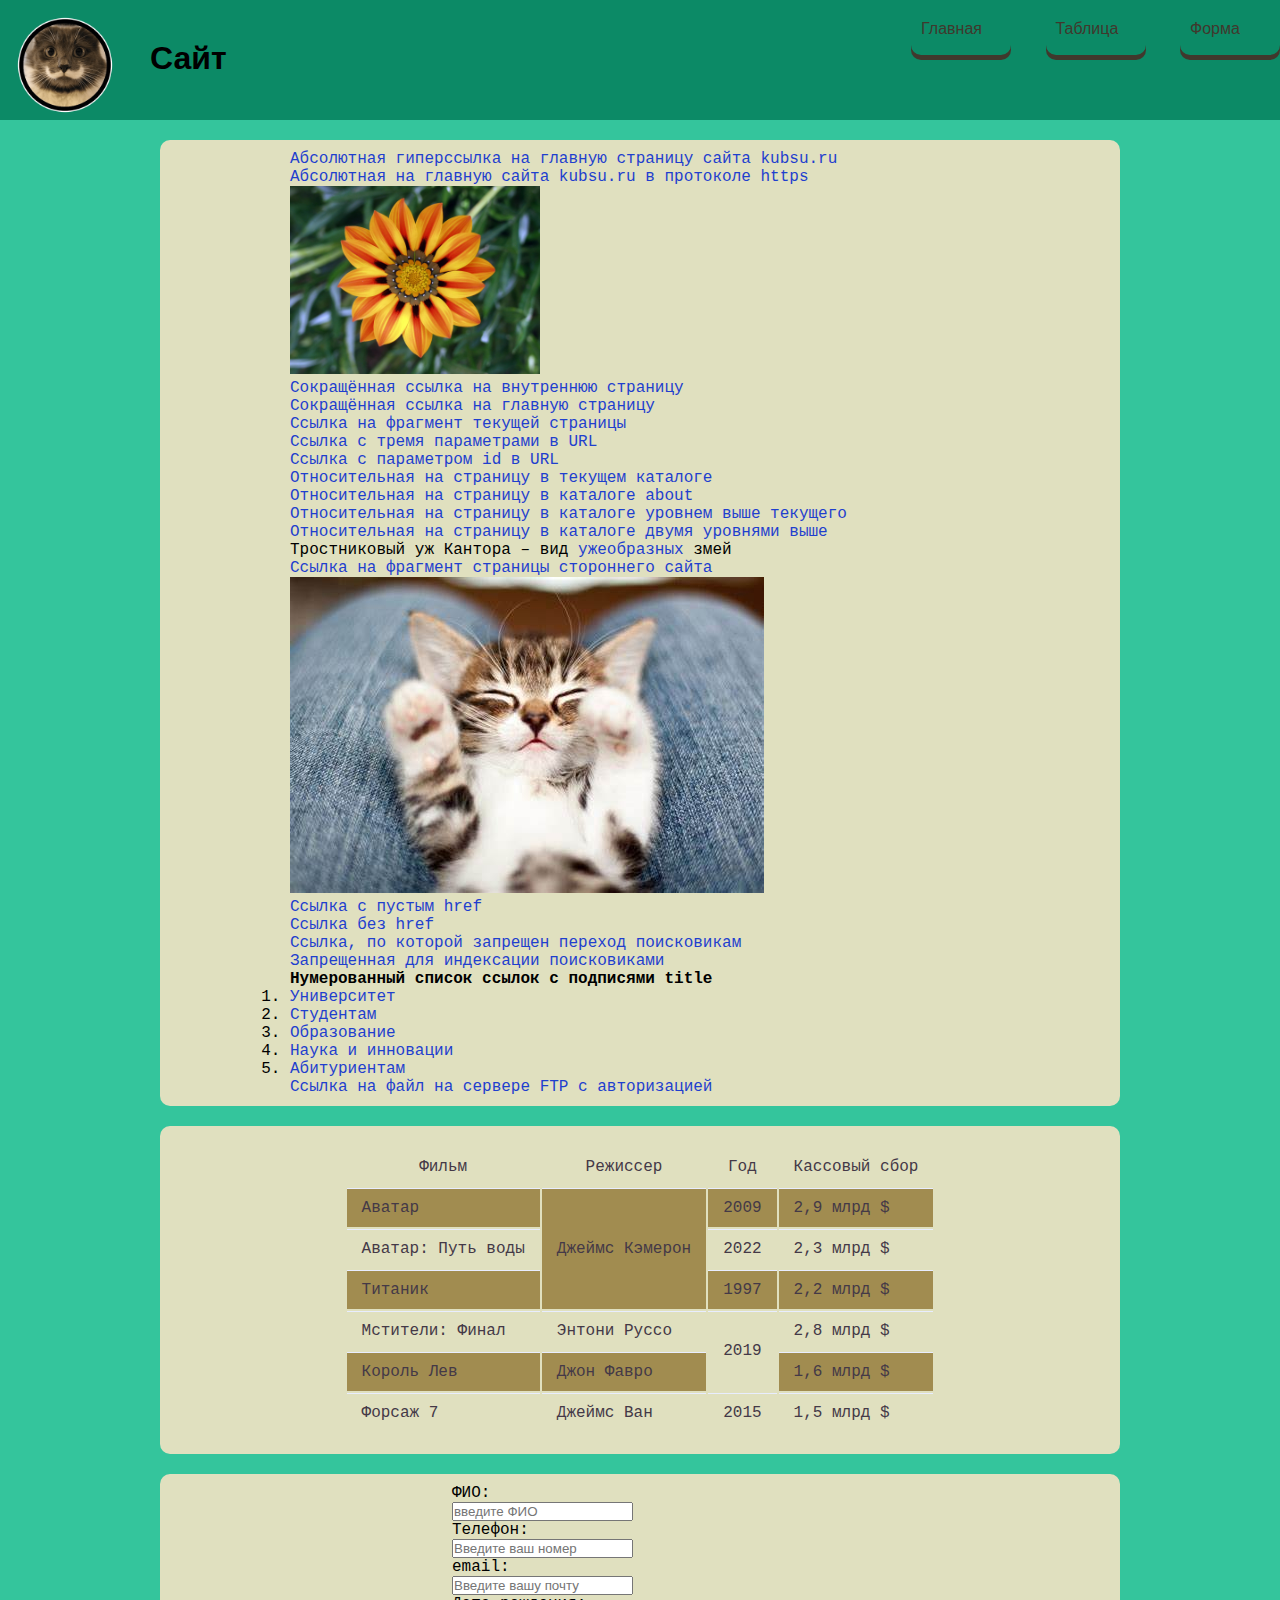
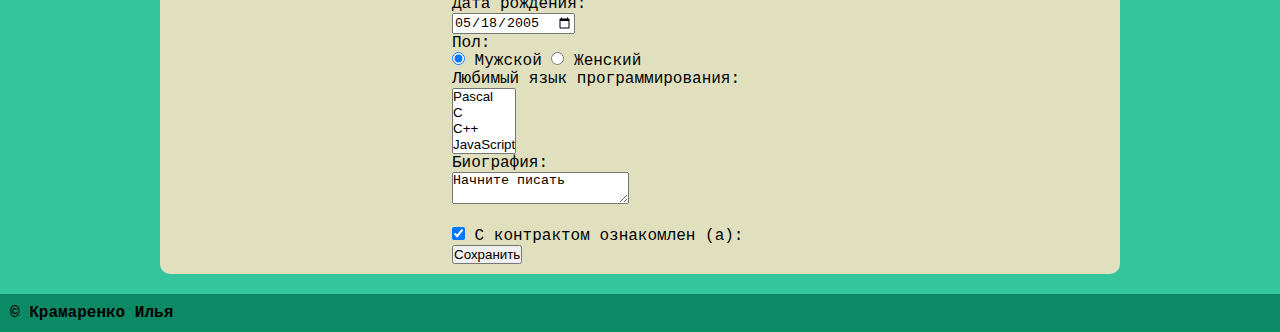
<file: index.html>
<!doctype html>
<html lang="en" xmlns="http://www.w3.org/1999/html">

<head>
  <meta charset="utf-8">
  <link href="style.css" rel="stylesheet" type="text/css">
  <meta charset="UTF-8">
  <meta name="viewport" content="width=device-width, initial-scale=1.0">
  <title>Project 2</title>
</head>

<body>
  <header class="header">
    <div class="head">
      <div class="head_logo">
        <div class="head_logo_img">
          <img class ="logo" width="150"  src="logo.png" alt="Логотип сайта"/>
        </div>
        <div class="head_logo_text">
          <h1 class="text">
            Сайт
          </h1>
        </div>
      </div>
      <div class="head_links">
        <nav>
          <ul class="links_ul">
            <li><a href = #hyper_links class = "links_table">Главная</a></li>
            <li><a href=#table class="links_table">Таблица</a></li>
            <li><a href=#form class="links_form" >Форма</a></li>
          </ul>
        </nav>
      </div>
    </div>
  </header>
  <section id = "hyper_links" class = "hyper_links">
    <div class = "hyper_links_body">
      <div class = "hyper_links_text">
        <a href = "http://www.kubsu.ru/">Абсолютная гиперссылка на главную страницу сайта kubsu.ru</a><br>
        <a href = "https://www.kubsu.ru/">Абсолютная на главную сайта kubsu.ru в протоколе https</a><br>
        <a href = "https://ru.wikipedia.org/wiki/%D0%93%D0%B0%D0%B2%D0%B0%D0%B9%D1%81%D0%BA%D0%B8%D0%B9_%D1%8F%D0%B7%D1%8B%D0%BA"><img width ="250" src="image.jpg" alt="Жёлтый цветок"></a><br>
        <a href = "second_page.html">Сокращённая ссылка на внутреннюю страницу</a><br>
        <a href = "index.html">Сокращённая ссылка на главную страницу</a><br>
        <a href = "#contact">Ссылка на фрагмент текущей страницы</a><br>
        <a href = "https://www.google.com/search?q=%D0%B2%D0%B8%D0%BA%D0%B8%D0%BF%D0%B5%D0%B4%D0%B8%D1%8F&oq=%D0%B2%D0%B8%D0%BA%D0%B5%D0%BF%D0%B5&aqs=chrome">Ссылка с тремя параметрами в URL</a><br>
        <a href = "https://example.com/page.html?id=123">Ссылка с параметром id в URL</a><br>
        <a href = "./second_page.html">Относительная на страницу в текущем каталоге</a><br>
        <a href="about/second_page.html">Относительная на страницу в каталоге about</a><br>
        <a href="../second_page.html">Относительная на страницу в каталоге уровнем выше текущего</a><br>
        <a href="../../second_page.html">Относительная на страницу в каталоге двумя уровнями выше</a><br>
          Тростниковый уж Кантора – вид <a href = "https://ru.wikipedia.org/wiki/%D0%A3%D0%B6%D0%B5%D0%BE%D0%B1%D1%80%D0%B0%D0%B7%D0%BD%D1%8B%D0%B5">ужеобразных </a>змей<br>
        <a href = "https://shikimori.me/animes/z5114-fullmetal-alchemist-brotherhood/chronology#:~:text=%D0%B0%D0%BB%D1%85%D0%B8%D0%BC%D0%B8%D0%BA%3A%20%D0%91%D1%80%D0%B0%D1%82%D1%81%D1%82%D0%B2%D0%BE%20%E2%80%94%20%D0%A1%D0%BF%D0%B5%D1%86%D0%B2%D1%8B%D0%BF%D1%83%D1%81%D0%BA%D0%B8-,%D0%A2%D0%B8%D0%BF%3A,%D0%92%D0%BE%D0%B5%D0%BD%D0%BD%D0%BE%D0%B5,-%E2%80%93%C2%A0%C2%A07">Ссылка на фрагмент страницы стороннего сайта</a><br>

        <img src = "cat.jpg" usemap="#figure" alt = "котик">
        <map name = "figure">
          <area shape = "rect" coords = "20,20,100,100" href = "https://ru.wikipedia.org/wiki/Urechis_unicinctus" alt = "Квадрат">
          <area shape = "circle" coords = "200, 75, 50" href = "https://ru.wikipedia.org/wiki/%D0%A1%D0%BE%D0%B2%D1%80%D0%B5%D0%BC%D0%B5%D0%BD%D0%BD%D0%B0%D1%8F_%D0%A3%D1%82%D0%BE%D0%BF%D0%B8%D1%8F" alt = "Круг">
        </map>

        <br>
        <a href = "">Ссылка с пустым  href</a><br>
        <a>Ссылка без href</a><br>
        <a href = "https://ru.wikipedia.org/wiki/%D0%94%D0%B5%D0%BB%D0%BE_%D0%93%D0%B8%D0%BD%D0%B4%D0%B8%D0%BD%D0%B0" rel = "nofollow">Ссылка, по которой запрещен переход поисковикам</a><br>
        <a href = "https://ru.wikipedia.org/wiki/%D0%92%D0%B8%D0%BA%D0%B8%D0%BF%D0%B5%D0%B4%D0%B8%D1%8F:%D0%90%D0%B2%D1%82%D0%BE%D1%80%D1%81%D0%BA%D0%B8%D0%B5_%D0%BF%D1%80%D0%B0%D0%B2%D0%B0" rel = "noindex">Запрещенная для индексации поисковиками</a><br>
        <ol>
          <strong>Нумерованный список ссылок с подписями title</strong>
          <li><a href = "https://www.kubsu.ru/ru/university" title = "University">Университет</a></li>
          <li><a href = "https://www.kubsu.ru/ru/studlife" title = "Students">Студентам</a></li>
          <li><a href = "https://www.kubsu.ru/ru/education" title = "Education">Образование</a></li>
          <li><a href = "https://www.kubsu.ru/ru/science" title = "Science and Innovations">Наука и инновации</a></li>
          <li><a href = "https://www.kubsu.ru/ru/abiturient" title = "Applicants">Абитуриентам</a></li>
        </ol>
        <a href = "ftp://test:password@sisadmin.ru/hranilishe/1.txt">Ссылка на файл на сервере FTP с авторизацией</a><br>
      </div>
    </div>
  </section>

  <section id = "table" class = "table_sec">
    <div class = "table">
      <div class = "table_text">
        <table>
          <tr>
            <th>Фильм</th>
            <th>Режиссер</th>
            <th>Год</th>
            <th>Кассовый сбор</th>
          </tr>
          <tr>
            <td>Аватар</td>
            <td rowspan="3">Джеймс Кэмерон</td>
            <td>2009</td>
            <td>2,9 млрд $</td>
          </tr>
          <tr>
            <td>Аватар: Путь воды</td>
            <td>2022</td>
            <td>2,3 млрд $</td>
          </tr>
          <tr>
            <td>Титаник</td>
            <td>1997</td>
            <td>2,2 млрд $</td>
          </tr>
          <tr>
            <td>Мстители: Финал</td>
            <td>Энтони Руссо</td>
            <td rowspan="2">2019</td>
            <td>2,8 млрд $</td>
          </tr>
          <tr>
            <td>Король Лев</td>
            <td>Джон Фавро</td>
            <td>1,6 млрд $</td>
          </tr>
          <tr>
            <td>Форсаж 7</td>
            <td>Джеймс Ван</td>
            <td>2015</td>
            <td>1,5 млрд $</td>
          </tr>
        </table>
      </div>
    </div>
  </section>
  <section id = "form" class = "form_sec">
    <div class = "form">
      <div class = "form_text">
        <form action = "/" method = "POST">
        <label>
          ФИО:
          <br>
          <input name="field-name-1" type="text" placeholder="введите ФИО" required >
        </label>
        <br>

        <label>
          Телефон:<br>
          <input name="field-tel" type="tel" placeholder="Введите ваш номер" >
        </label><br>

        <label>
          email:<br>
          <input name="field-email" type="email" placeholder="Введите вашу почту" required>
        </label><br>

        <label>
          Дата рождения:<br>
          <input name="field-date" value="2005-05-18" type="date" required>
        </label><br>

        Пол:<br>

        <label>
          <input type="radio" checked="checked" name="radio-group-1" value="Значение1" required >
          Мужской
        </label>
        <label><input type="radio" name="radio-group-1" value="Значение2" required>
          Женский
        </label><br >

        <label>
          Любимый язык программирования:
          <br>
          <select name="field-name-4[]" multiple="multiple">
            <option value="Pascal">Pascal</option>
            <option value="C">C</option>
            <option value="C++">C++</option>
            <option value="JavaScript">JavaScript</option>
            <option value="PHP">PHP</option>
            <option value="Python">Python</option>
            <option value="Java">Java</option>
            <option value="Haskel">Haskel</option>
            <option value="Clojure">Clojure</option>
            <option value="Prolog">Prolog</option>
            <option value="Scala">Scala</option>
          </select>
        </label><br>

        <label>
          Биография:<br>
          <textarea name="field-name-2" type = "text" required>Начните писать</textarea>
        </label><br>

        <br>
        <label id="contact">
          <input type="checkbox" checked="checked" name="check-1" required>
          С контрактом ознакомлен (а):
        </label><br>

        <input type="submit" value="Сохранить">
        </form>
      </div>
    </div>
  </section>

  <footer>
    <div class = "footer">
      <strong>
        © Крамаренко Илья
      </strong>
    </div>
  </footer>
</body>
</html>
</file>
<file: style.css>
* {
  margin: 0;
  padding: 0;
  box-sizing: border-box;
}

a{
  position: relative;
  color: #1f3fce;
  cursor: pointer;
  text-decoration: none;
}

a:after {
  display: block;
  position: absolute;
  left: 0;
  width: 0;
  height: 2px;
  background-color: #443947;
  content: "";
  transition: width 0.9s ease-out;
}

a:hover:after, a:focus:after {
  width: 100%;
}

.head_links{
  position: absolute;
  right: 0;
}

.links_ul li{
  padding-left: 30px;
}

.head{
  font-family: Georgia, sans-serif;
  width:100%;
  background-color: #0c8a66;
  padding: 10px;
  height:120px;
}

.logo{
  float:left;
  margin: 5px;
  width:100px;
  height:100px;
}


nav ul {
  list-style: none;
  margin: 0;
  padding: 0;
}

nav li {
  display: inline-block;
}

nav a {
  width: 8em;
  max-width: 100%;
  min-height: 2em;
  color: #443947;
  display: block;
  padding: 10px;
  text-decoration: none;
}

nav a:hover {
  background-color: #443947;
  color: #f0f0e8;
}

.text{
  float:left; margin: 30px; width:100px; height:100px;
}

.links_table {
  margin-left: auto;
  margin-right: 0;
  float:right; width:100px; height:50px;
  border-radius: 10px;
  color: #40382D;
  box-shadow: inset 0 -5px 0 #40382D;
}

.links_form {
  margin-left: auto;
  margin-right: 0;
  float:right; width:100px; height:50px;
  border-radius: 10px;
  color: #40382D;
  box-shadow: inset 0 -5px 0 #40382D
}

.hyper_links{
  border-radius: 10px;
  font-family: Courier;
  max-width:960px;
  background-color:#e0e0bf;
  margin: 0 auto;
  margin-top:20px;
  padding:10px;
}

.hyper_links_text{
  font-family: 'Courier New', Courier, monospace;
  margin-left: auto;
  margin-right: auto;
  padding-left: 120px;
}

.form{
  border-radius: 10px;
  font-family: 'Courier New', Courier, monospace;
  max-width:960px;
  background-color: #e0e0bf;
  margin: 0 auto;
  margin-top:20px;
  padding:10px;
}
.form_text{
  margin-left: auto;
  margin-right: auto;
  width: 40%;
}

.table{
  font-family: 'Courier New', Courier, monospace;

  background-color:#e0e0bf;

  margin: 0 auto;
  margin-top:20px;
  padding-top:20px;
  padding-bottom:20px;

  width: 960px;
  border-radius: 10px;
  border-collapse: collapse;
  border-collapse: separate;
  border-spacing: 10px 20px;
  display: flex;
  justify-content: center;
}

.table table{
  padding-left: 170px;
  padding-right: 170px;
}

th {
  font-weight: normal;
  color: #443947;
  padding: 10px 15px;
}
td {
  color: #443947;
  border-top: 1px solid #e8edff;
  padding: 10px 15px;
}
tr:nth-child(2n) {
  background: #a18c50;
}

body{
  background-color: #34c59c
}

.footer{
  font-family: 'Courier New', Courier, monospace;
  background-color: #0c8a66;
  margin: 0 auto;
  margin-top:20px;
  padding:10px;
}
</file>
